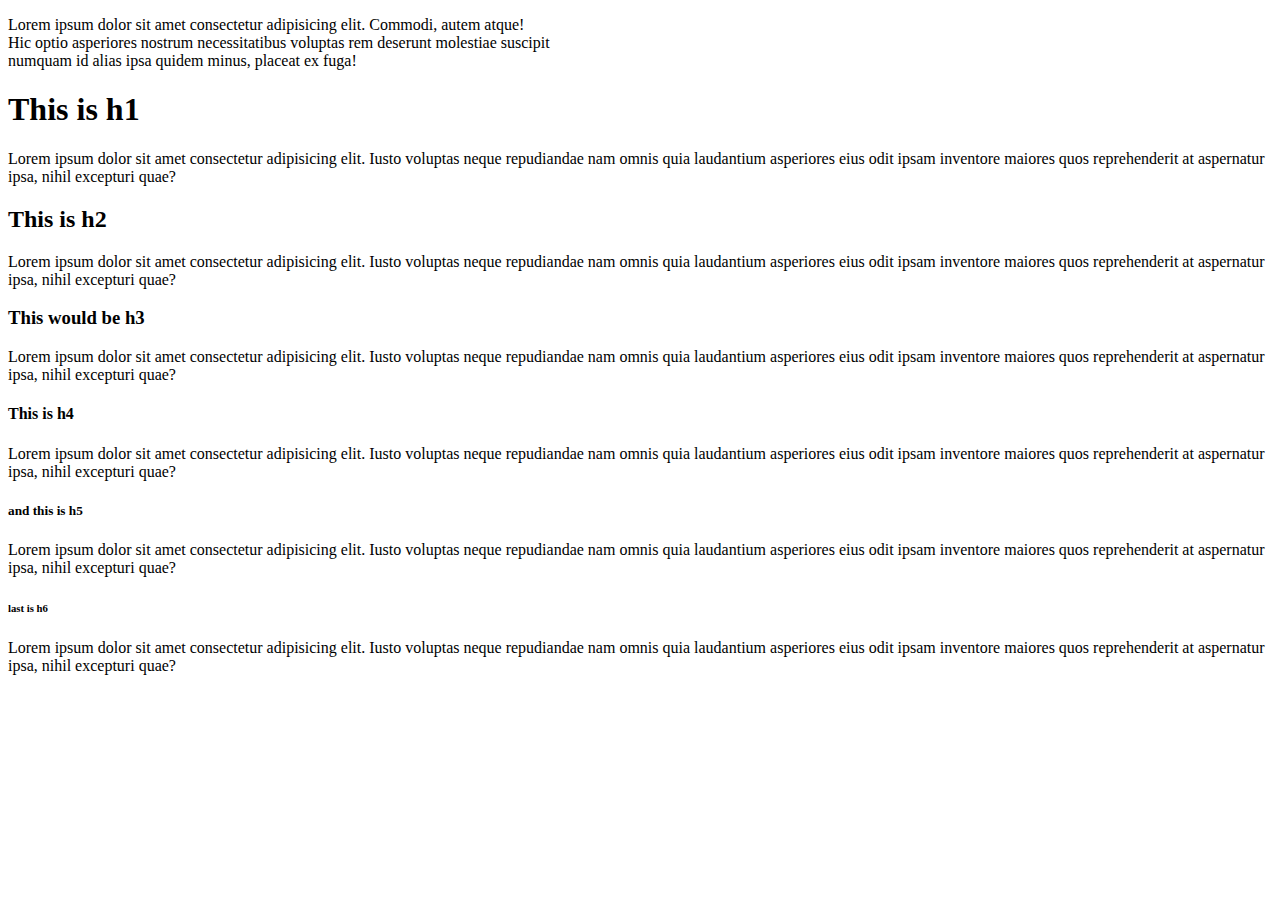
<file: 001-html-tags/index.html>
<!DOCTYPE html>
<html lang="en">
  <head>
    <meta charset="UTF-8" />
    <meta name="viewport" content="width=device-width, initial-scale=1.0" />
    <meta http-equiv="X-UA-Compatible" content="ie=edge" />
    <title>Document</title>
  </head>
  <body>
    <p>
      Lorem ipsum dolor sit amet consectetur adipisicing elit. Commodi, autem
      atque! <br />
      Hic optio asperiores nostrum necessitatibus voluptas rem deserunt
      molestiae suscipit <br />
      numquam id alias ipsa quidem minus, placeat ex fuga!
    </p>

    <h1>This is h1</h1>
    <p>Lorem ipsum dolor sit amet consectetur adipisicing elit. Iusto voluptas neque repudiandae nam omnis quia laudantium asperiores eius odit ipsam inventore maiores quos reprehenderit at aspernatur ipsa, nihil excepturi quae?</p>
    <h2>This is h2</h2>
    <p>Lorem ipsum dolor sit amet consectetur adipisicing elit. Iusto voluptas neque repudiandae nam omnis quia laudantium asperiores eius odit ipsam inventore maiores quos reprehenderit at aspernatur ipsa, nihil excepturi quae?</p>
    <h3>This would be h3</h3>
    <p>Lorem ipsum dolor sit amet consectetur adipisicing elit. Iusto voluptas neque repudiandae nam omnis quia laudantium asperiores eius odit ipsam inventore maiores quos reprehenderit at aspernatur ipsa, nihil excepturi quae?</p>
    <h4>This is h4</h4>
    <p>Lorem ipsum dolor sit amet consectetur adipisicing elit. Iusto voluptas neque repudiandae nam omnis quia laudantium asperiores eius odit ipsam inventore maiores quos reprehenderit at aspernatur ipsa, nihil excepturi quae?</p>
    <h5>and this is h5</h5>
    <p>Lorem ipsum dolor sit amet consectetur adipisicing elit. Iusto voluptas neque repudiandae nam omnis quia laudantium asperiores eius odit ipsam inventore maiores quos reprehenderit at aspernatur ipsa, nihil excepturi quae?</p>
    <h6>last is h6</h6>
    <p>Lorem ipsum dolor sit amet consectetur adipisicing elit. Iusto voluptas neque repudiandae nam omnis quia laudantium asperiores eius odit ipsam inventore maiores quos reprehenderit at aspernatur ipsa, nihil excepturi quae?</p>
  </body>
</html>
</file>
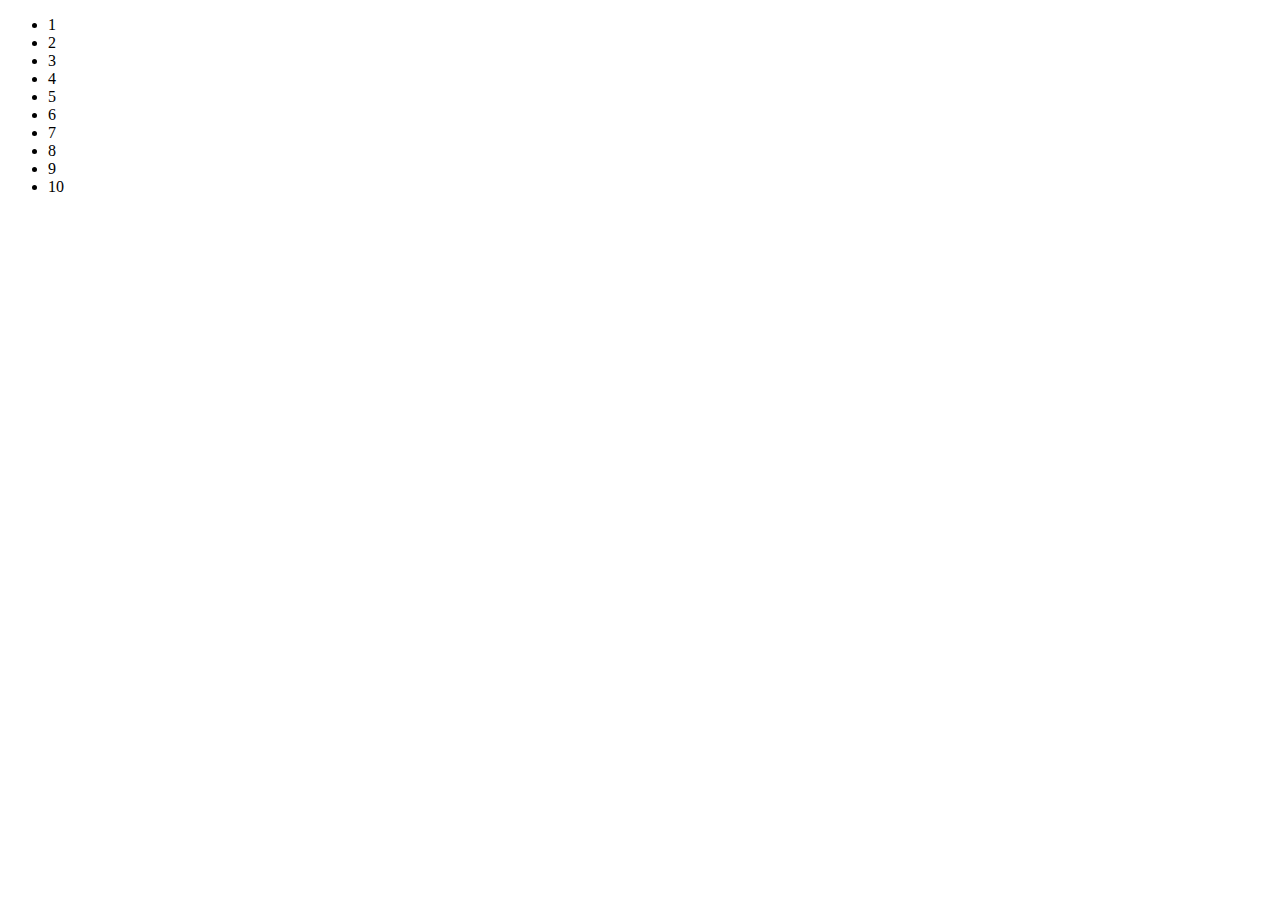
<file: 002-Unordered-list/index.html>
<!DOCTYPE html>
<html lang="en">
<head>
    <meta charset="UTF-8">
    <meta name="viewport" content="width=device-width, initial-scale=1.0">
    <meta http-equiv="X-UA-Compatible" content="ie=edge">
    <title>Document</title>
</head>

<body>
    <ul>
        <!-- Creating an unordered list with a child using emmet "ul>li*10" -->
        <li>1</li>
        <li>2</li>
        <li>3</li>
        <li>4</li>
        <li>5</li>
        <li>6</li>
        <li>7</li>
        <li>8</li>
        <li>9</li>
        <li>10</li>
    </ul>
</body>
</html>
</file>
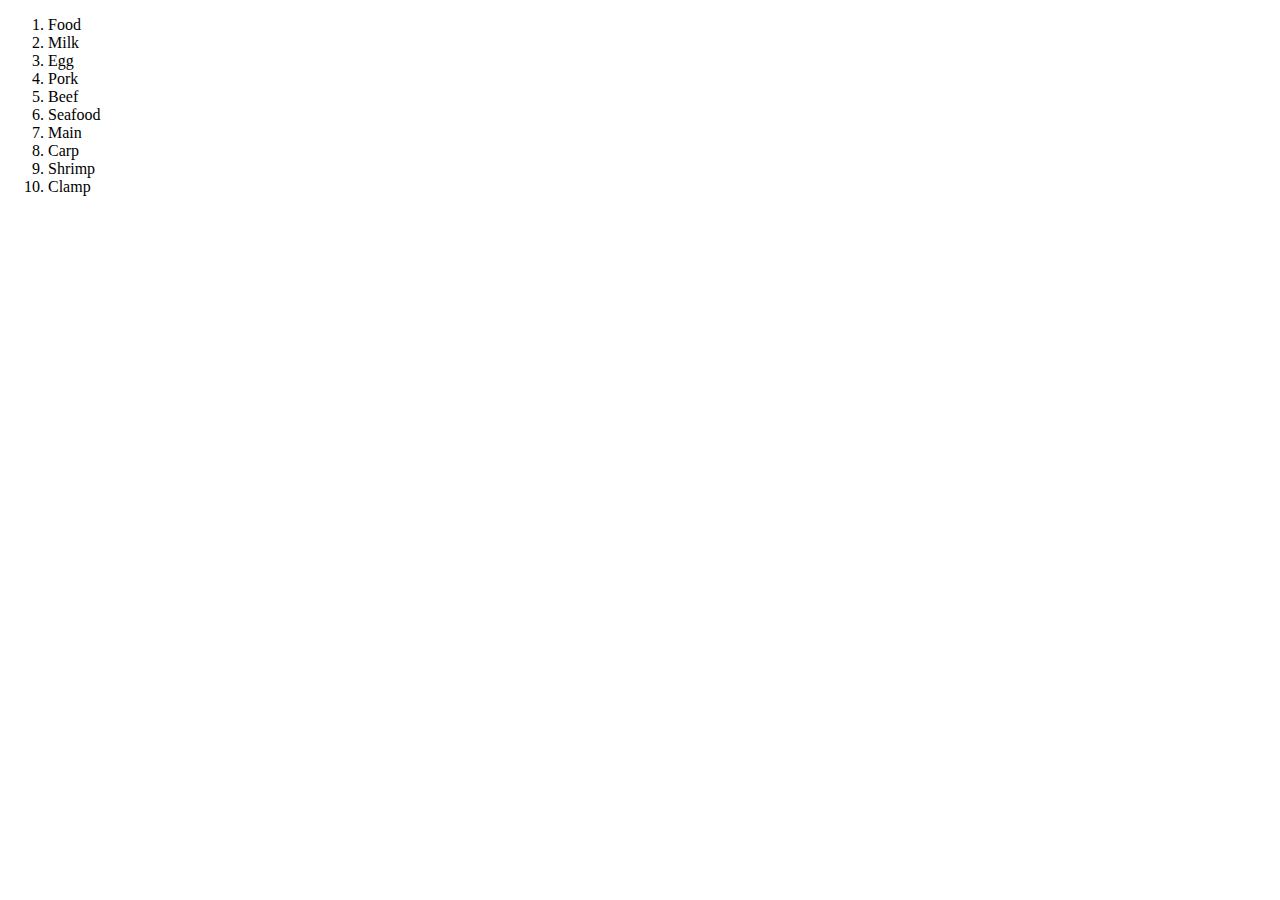
<file: 003-ordered-list/index.html>
<!DOCTYPE html>
<html lang="en">
<head>
    <meta charset="UTF-8">
    <meta name="viewport" content="width=device-width, initial-scale=1.0">
    <meta http-equiv="X-UA-Compatible" content="ie=edge">
    <title>Document</title>
</head>
<body>
    <ol>
        <li>Food</li>
        <li>Milk</li>
        <li>Egg</li>
        <li>Pork</li>
        <li>Beef</li>
        <li>Seafood</li>
        <li>Main</li>
        <li>Carp</li>
        <li>Shrimp</li>
        <li>Clamp</li>
    </ol> 
   
</body>
</html>
</file>
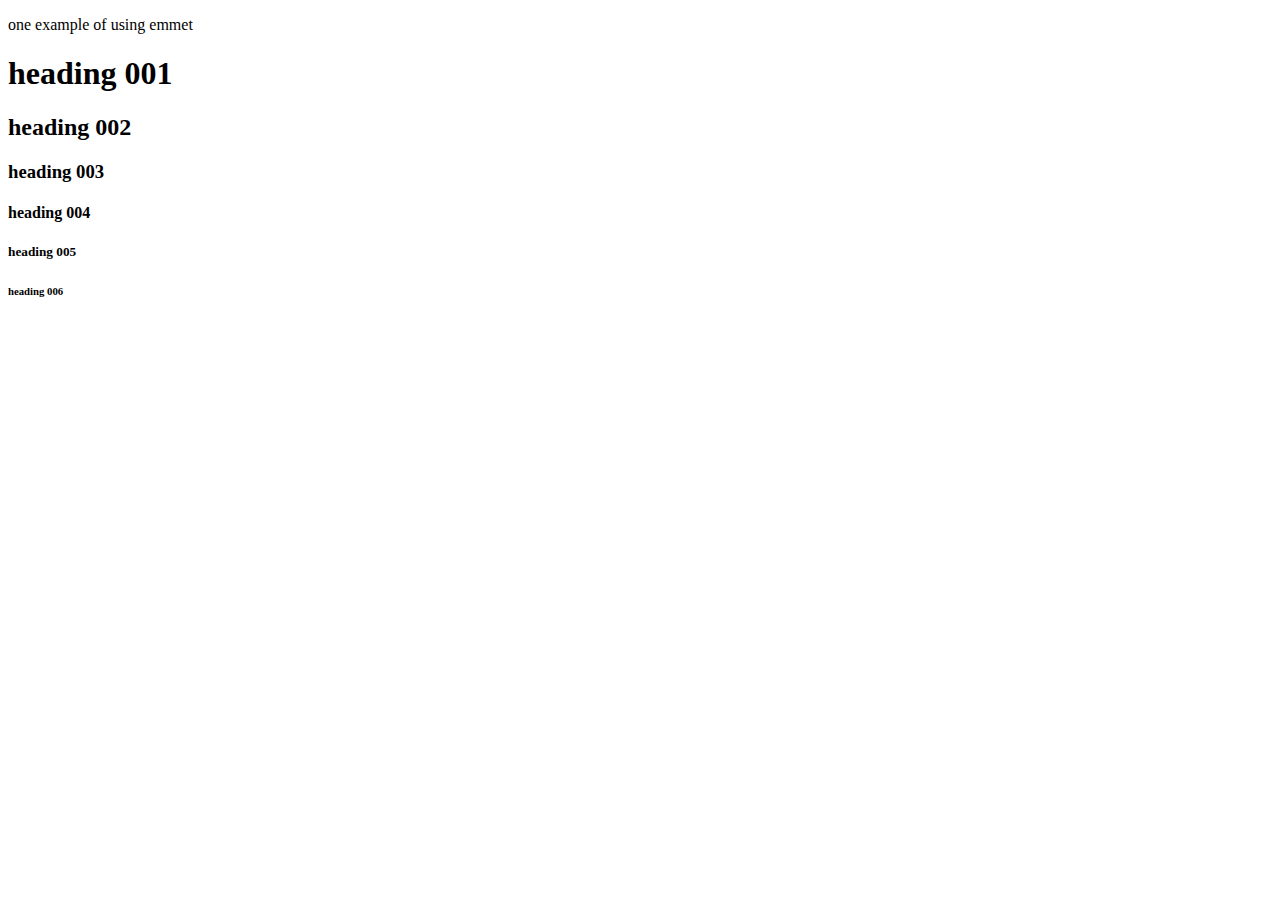
<file: 004-emmet/index.html>
<!DOCTYPE html>
<html lang="en">
<head>
    <meta charset="UTF-8">
    <meta name="viewport" content="width=device-width, initial-scale=1.0">
    <meta http-equiv="X-UA-Compatible" content="ie=edge">
    <title>Document</title>
</head>
<body>
    <!-- p{one example of using emmet}  -->
    <p>one example of using emmet</p>
    
    <!-- h${heading $$$}*6 -->
    <h1>heading 001</h1>
    <h2>heading 002</h2>
    <h3>heading 003</h3>
    <h4>heading 004</h4>
    <h5>heading 005</h5>
    <h6>heading 006</h6>
</body>
</html>
</file>
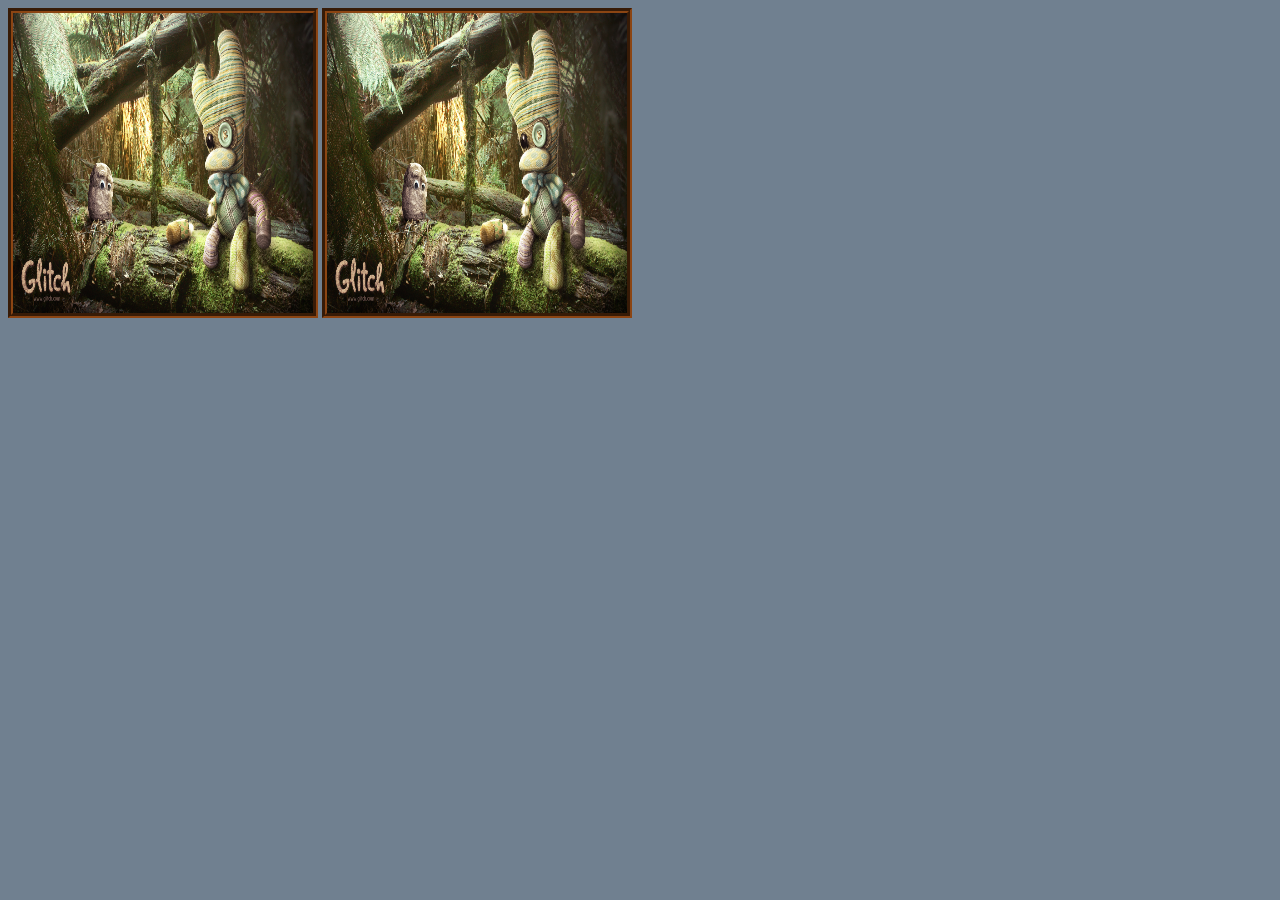
<file: 006-absolute-relative-path/index.html>
<!DOCTYPE html>
<html lang="en">
<head>
    <meta charset="UTF-8">
    <meta name="viewport" content="width=device-width, initial-scale=1.0">
    <meta http-equiv="X-UA-Compatible" content="ie=edge">
    <link rel="stylesheet" href="main.css">
    <title>Relative and Absolute path</title>
</head>
<body>
    <!-- relative path -->
    <img src="img/glitch.jpeg" >
    <!-- absolute path -->
    <img src=" /006-absolute-relative-path/img/glitch.jpeg" >
</body>
</html>
</file>
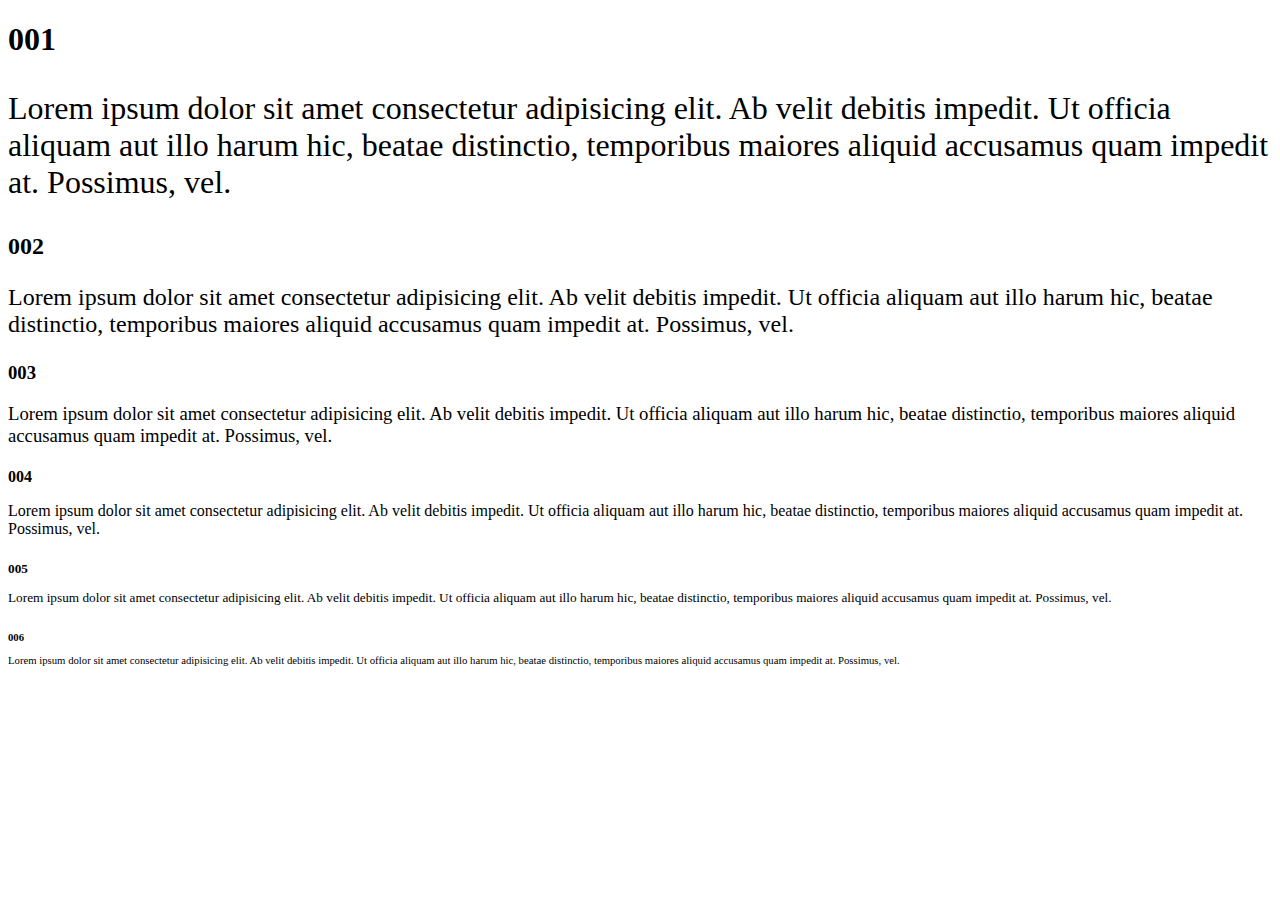
<file: 007-exercise1/index.html>
<!DOCTYPE html>
<html lang="en">
<head>
    <meta charset="UTF-8">
    <meta name="viewport" content="width=device-width, initial-scale=1.0">
    <meta http-equiv="X-UA-Compatible" content="ie=edge">
    <link rel="stylesheet" href="./main-css/main.css">
    <title>Exercise 1</title>
</head>
<body>
    <h1>
        001
        <p>Lorem ipsum dolor sit amet consectetur adipisicing elit. Ab velit debitis impedit. Ut officia aliquam aut illo harum hic, beatae distinctio, temporibus maiores aliquid accusamus quam impedit at. Possimus, vel.</p>
    </h1>
    <h2>
        002
        <p>Lorem ipsum dolor sit amet consectetur adipisicing elit. Ab velit debitis impedit. Ut officia aliquam aut illo harum hic, beatae distinctio, temporibus maiores aliquid accusamus quam impedit at. Possimus, vel.</p>
    </h2>
    <h3>
        003
        <p>Lorem ipsum dolor sit amet consectetur adipisicing elit. Ab velit debitis impedit. Ut officia aliquam aut illo harum hic, beatae distinctio, temporibus maiores aliquid accusamus quam impedit at. Possimus, vel.</p>
    </h3>
    <h4>
        004
        <p>Lorem ipsum dolor sit amet consectetur adipisicing elit. Ab velit debitis impedit. Ut officia aliquam aut illo harum hic, beatae distinctio, temporibus maiores aliquid accusamus quam impedit at. Possimus, vel.</p>
    </h4>
    <h5>
        005
        <p>Lorem ipsum dolor sit amet consectetur adipisicing elit. Ab velit debitis impedit. Ut officia aliquam aut illo harum hic, beatae distinctio, temporibus maiores aliquid accusamus quam impedit at. Possimus, vel.</p>
    </h5>
    <h6>
        006
        <p>Lorem ipsum dolor sit amet consectetur adipisicing elit. Ab velit debitis impedit. Ut officia aliquam aut illo harum hic, beatae distinctio, temporibus maiores aliquid accusamus quam impedit at. Possimus, vel.</p>
    </h6>  
</body>
</html>
</file>
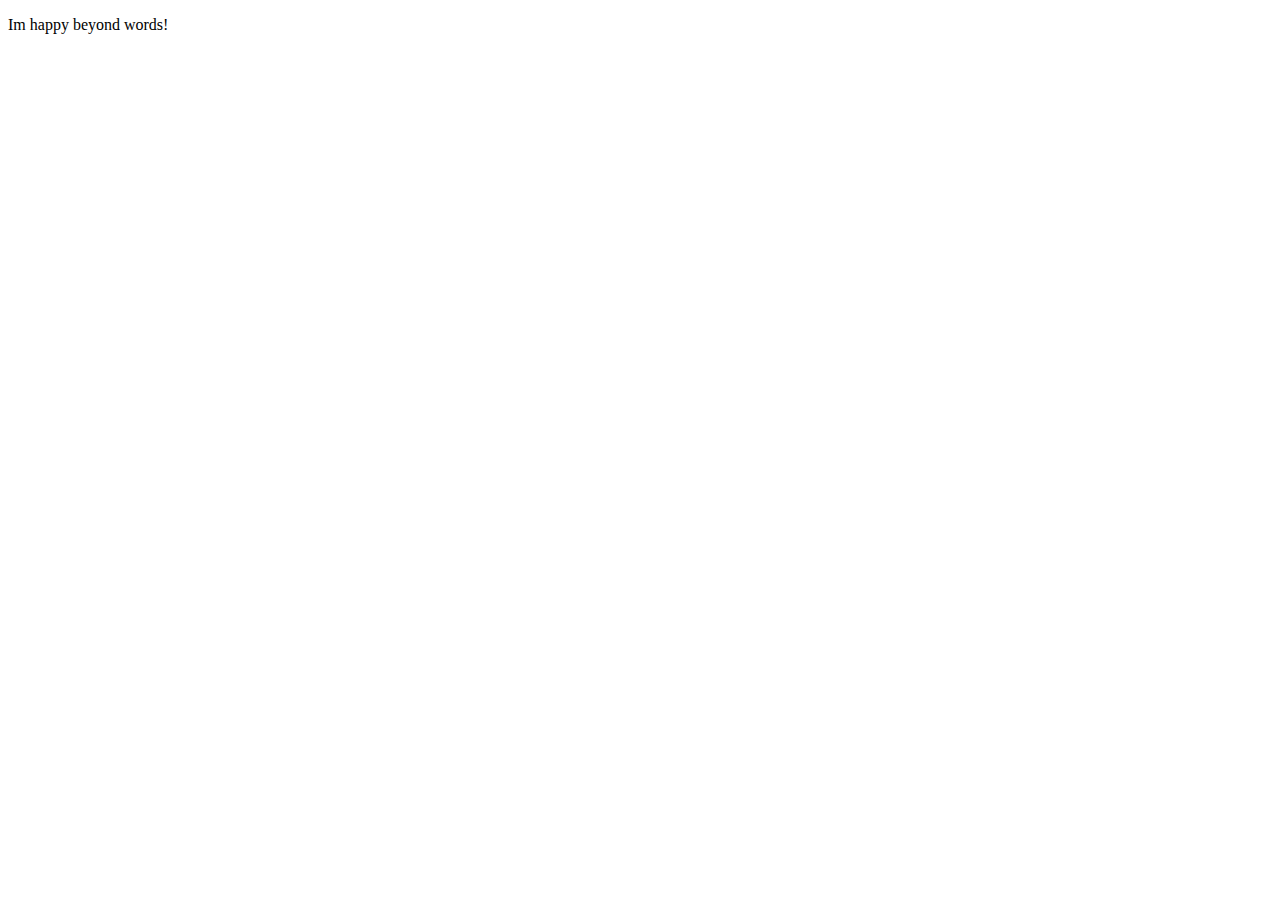
<file: 005-tag-attributes/04-paragraph-element/index.html>
<!DOCTYPE html>
<html lang="en">
<head>
    <meta charset="UTF-8">
    <meta name="viewport" content="width=device-width, initial-scale=1.0">
    <meta http-equiv="X-UA-Compatible" content="ie=edge">
    <title>Document</title>
</head>
<body>
    <p class="happy">Im happy beyond words!</p>
</body>
</html>
</file>
<file: 006-absolute-relative-path/main.css>
body{
    background-color: slategrey;
}
img{
    width: 300px;
    height: 300px;
    border: 5px groove saddlebrown;
}
</file>
<file: 007-exercise1/main-css/main.css>
p{
    font-weight: 300;
}
</file>
